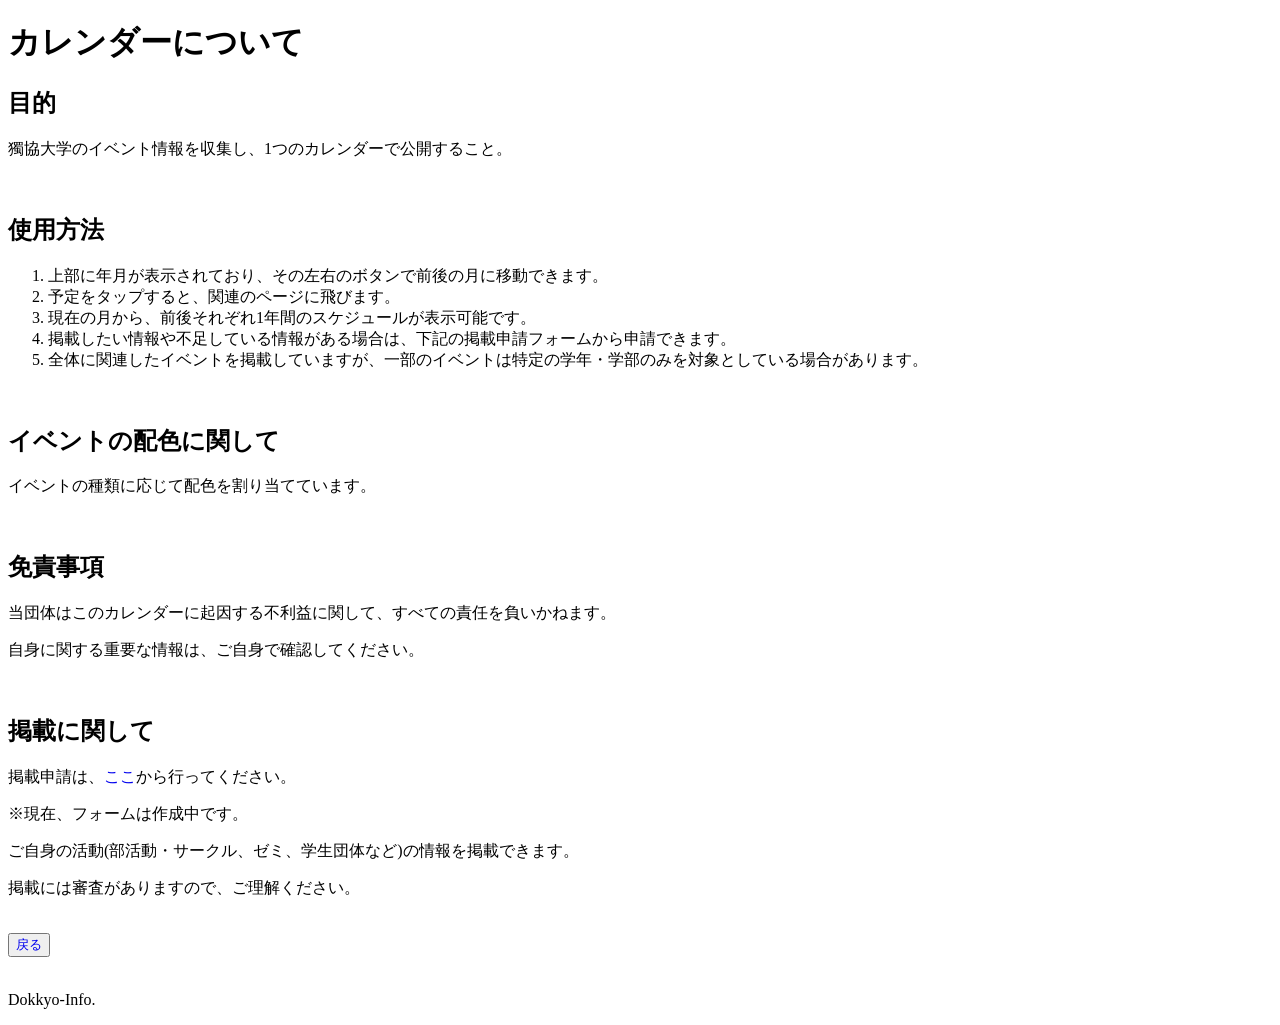
<file: explain.html>
<!DOCTYPE html>
<html lang="en">
<head>
    <meta charset="UTF-8">
    <meta name="viewport" content="width=device-width, initial-scale=1.0">
    <title>Dokkyo-Info. | Calendar Document</title>
    <style>
        a {
            text-decoration: none;
        }
    </style>
</head>
<body>
    <h1>カレンダーについて</h1>
    <h2>目的</h2>
    <p>獨協大学のイベント情報を収集し、1つのカレンダーで公開すること。</p>
    <br>
    <h2>使用方法</h2>
    <ol>
        <li>上部に年月が表示されており、その左右のボタンで前後の月に移動できます。</li>
        <li>予定をタップすると、関連のページに飛びます。</li>
        <li>現在の月から、前後それぞれ1年間のスケジュールが表示可能です。</li>
        <li>掲載したい情報や不足している情報がある場合は、下記の掲載申請フォームから申請できます。</li>
        <li>全体に関連したイベントを掲載していますが、一部のイベントは特定の学年・学部のみを対象としている場合があります。</li>
    </ol>
    <br>
    <h2>イベントの配色に関して</h2>
    <p>イベントの種類に応じて配色を割り当てています。</p>
    <br>
    <h2>免責事項</h2>
    <p>当団体はこのカレンダーに起因する不利益に関して、すべての責任を負いかねます。</p>
    <p>自身に関する重要な情報は、ご自身で確認してください。</p>
    <br>
    <h2>掲載に関して</h2>
    <p>掲載申請は、<a href="#">ここ</a>から行ってください。</p>
    <p>※現在、フォームは作成中です。</p>
    <p>ご自身の活動(部活動・サークル、ゼミ、学生団体など)の情報を掲載できます。</p>
    <p>掲載には審査がありますので、ご理解ください。</p>
    <br>
    <button><a href="./index.html">戻る</a></button>
    <br>
    <br>
    <p>Dokkyo-Info.</p>
</body>
</html>
</file>
